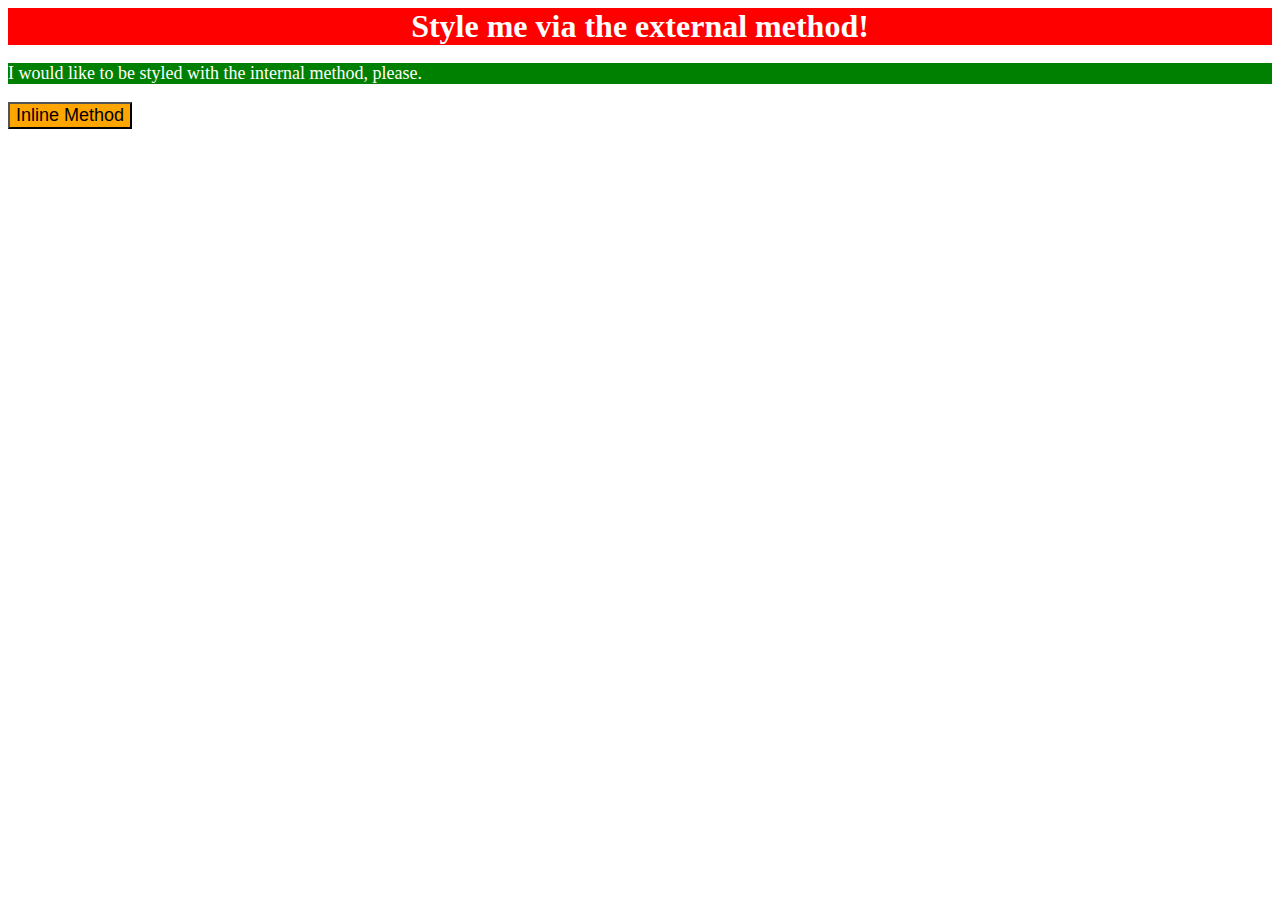
<file: foundations/01-css-methods/index.html>
<!DOCTYPE html>
<html lang="en">

  <head>
    <meta charset="UTF-8">
    <meta http-equiv="X-UA-Compatible" content="IE=edge">
    <meta name="viewport" content="width=device-width, initial-scale=1.0">
    <title>Methods for Adding CSS</title>
    <link href="style.css" rel="stylesheet">
    <style>
      p {
        color: white;
        background-color: green;
        font-size: 18px;
      }
    </style>
  </head>

  <body>
    <div>Style me via the external method!</div>
    <p>I would like to be styled with the internal method, please.</p>
    <button style="background-color: orange; font-size: 18px;">Inline Method</button>
  </body>

</html>
</file>
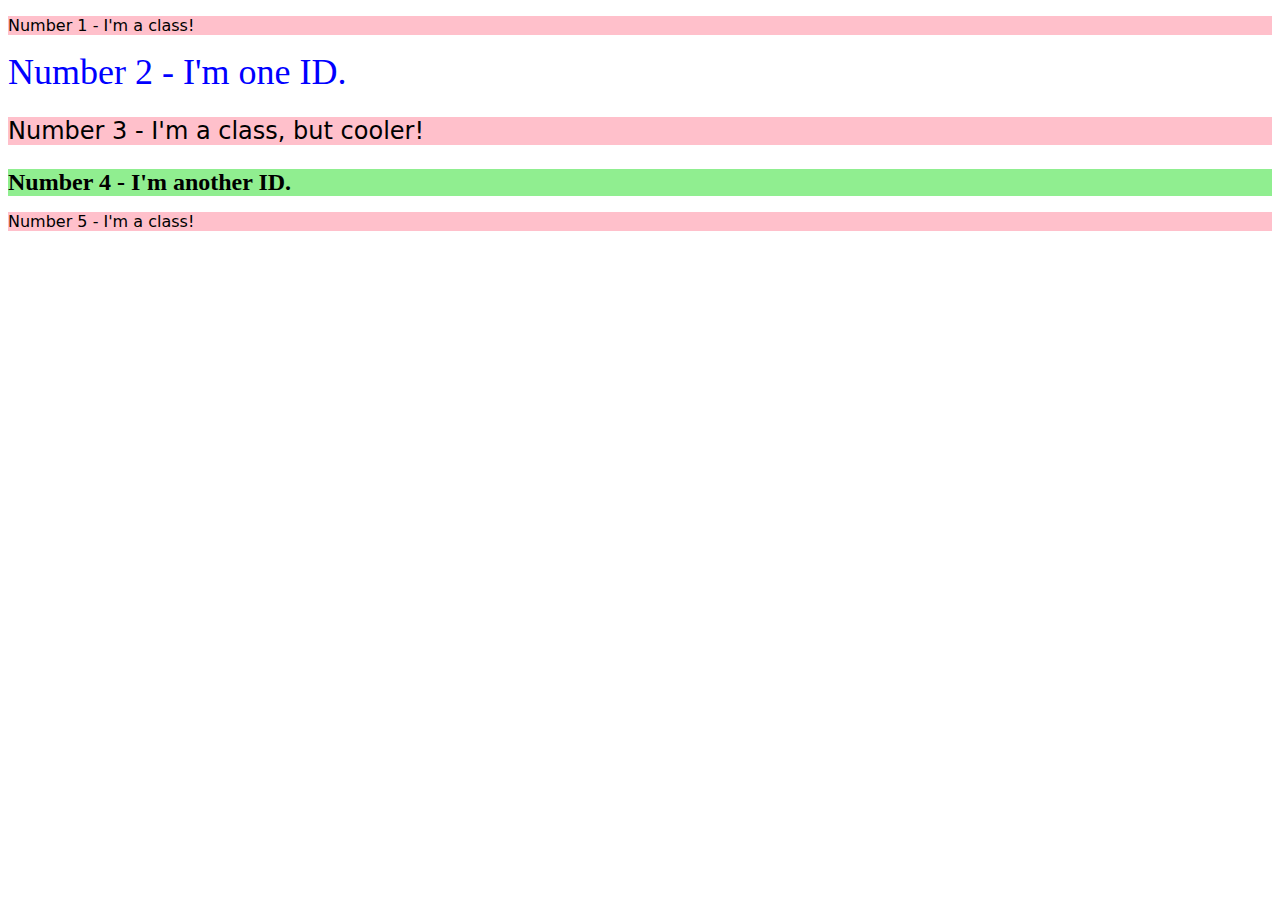
<file: foundations/02-class-id-selectors/index.html>
<!DOCTYPE html>
<html lang="en">
  <head>
    <meta charset="UTF-8">
    <meta http-equiv="X-UA-Compatible" content="IE=edge">
    <meta name="viewport" content="width=device-width, initial-scale=1.0">
    <title>Class and ID Selectors</title>
    <link rel="stylesheet" href="style.css">
  </head>
  <body>
    <p class="pink">Number 1 - I'm a class!</p>
    <div id="one">Number 2 - I'm one ID.</div>
    <p class="pink larger">Number 3 - I'm a class, but cooler!</p>
    <div id="two">Number 4 - I'm another ID.</div>
    <p class="pink">Number 5 - I'm a class!</p>
  </body>
</html>
</file>
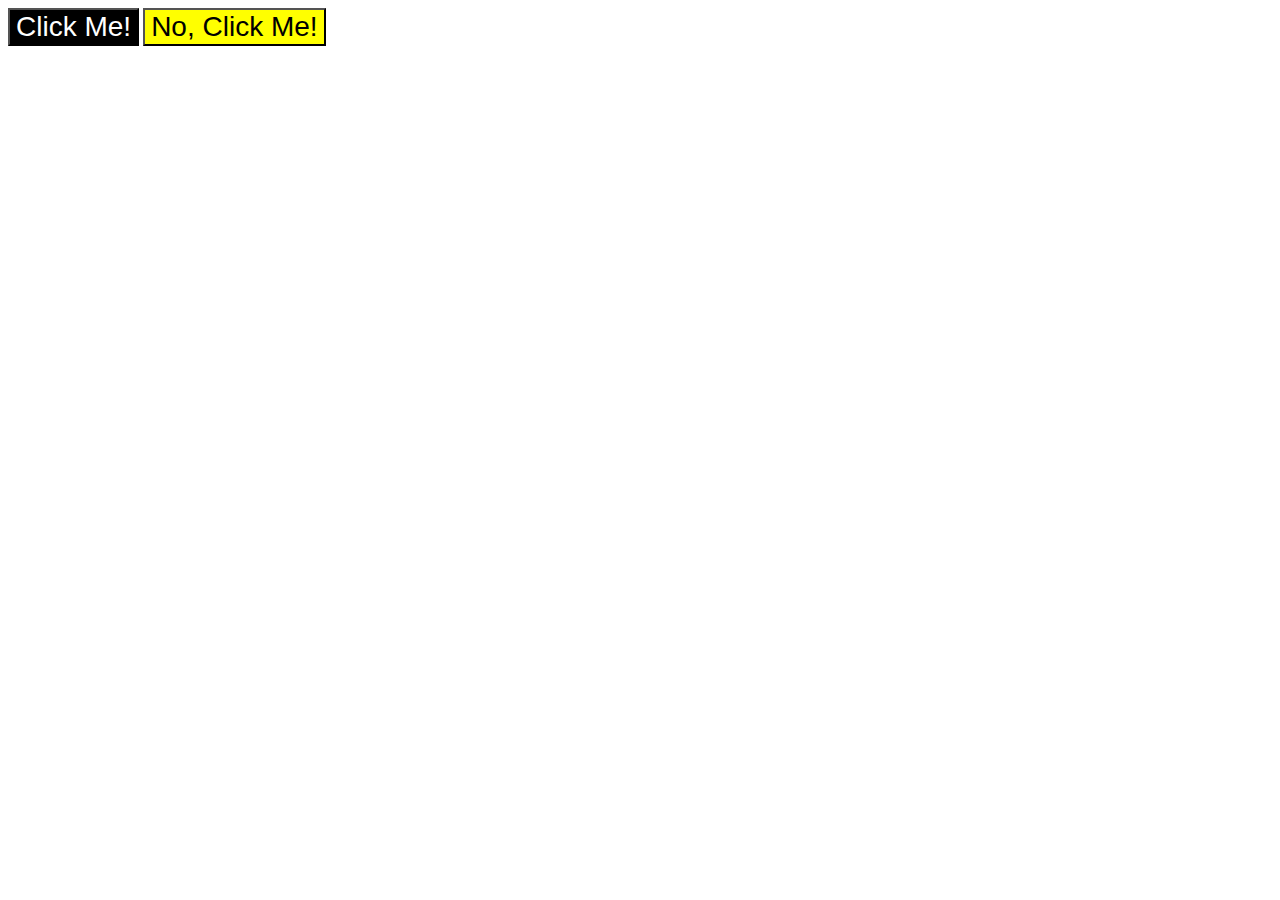
<file: foundations/03-grouping-selectors/index.html>
<!DOCTYPE html>
<html lang="en">
  <head>
    <meta charset="UTF-8">
    <meta http-equiv="X-UA-Compatible" content="IE=edge">
    <meta name="viewport" content="width=device-width, initial-scale=1.0">
    <title>Grouping Selectors</title>
    <link rel="stylesheet" href="style.css">
  </head>
  <body>
    <button class="black">Click Me!</button>
    <button class="yellow">No, Click Me!</button>
  </body>
</html>
</file>
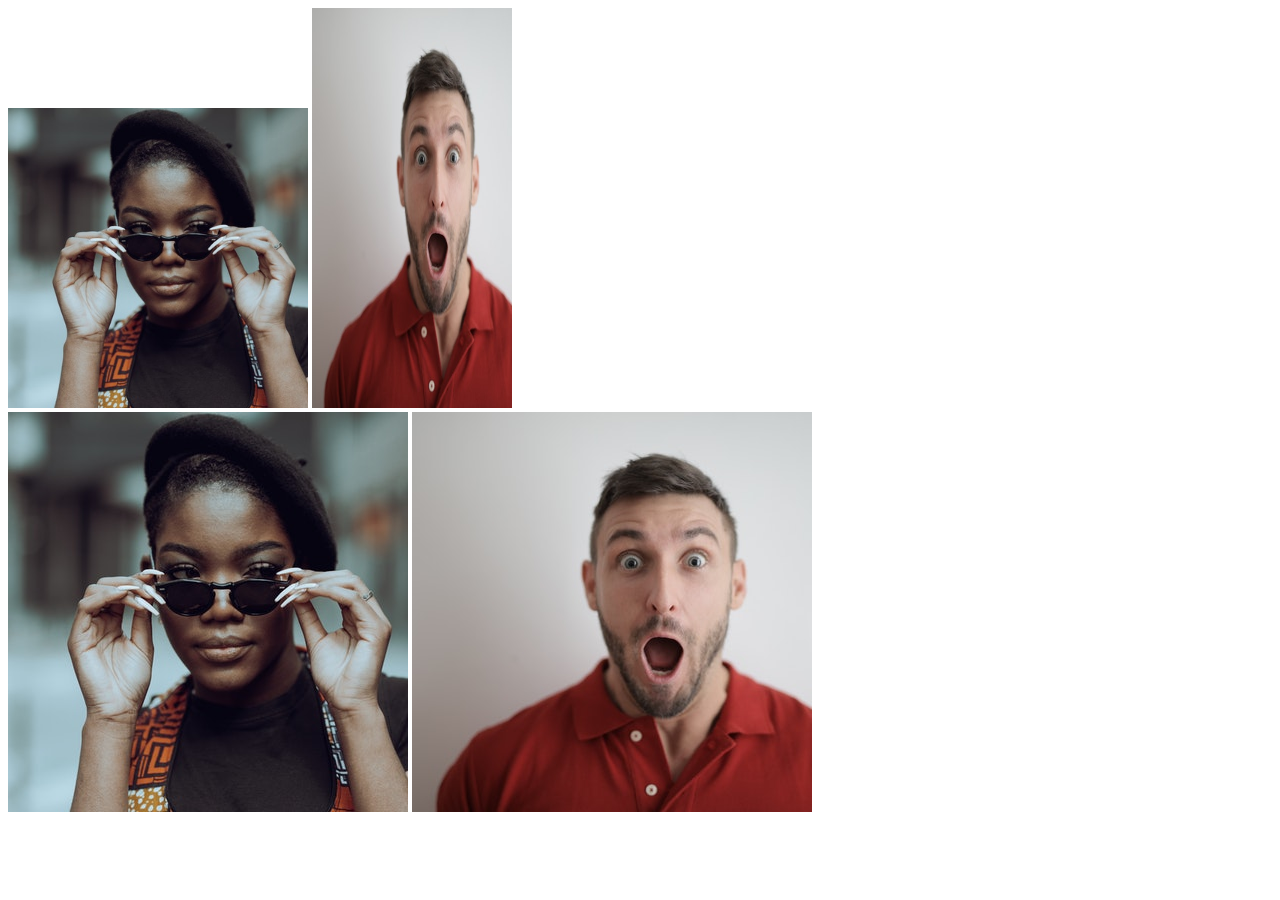
<file: foundations/04-chaining-selectors/index.html>
<!DOCTYPE html>
<html lang="en">
  <head>
    <meta charset="UTF-8">
    <meta http-equiv="X-UA-Compatible" content="IE=edge">
    <meta name="viewport" content="width=device-width, initial-scale=1.0">
    <title>Chaining Selectors</title>
    <link rel="stylesheet" href="style.css">
  </head>
  <body>
    <!-- Check image source path. Review Foundations lesson - Links and Images -->
    <!-- Use the classes BELOW this line -->
    <div>
      <img class="avatar proportioned" src="images/woman.jpg" alt="Woman with glasses">
      <img class="avatar distorted" src="images/man.jpg" alt="Man with surprised expression">
    </div>
    <!-- Use the classes ABOVE this line -->
    <div>
      <img class="original proportioned" src="images/woman.jpg" alt="Woman with glasses">
      <img class="original distorted" src="images/man.jpg" alt="Man with surprised expression">
    </div>
  </body>
</html>
</file>
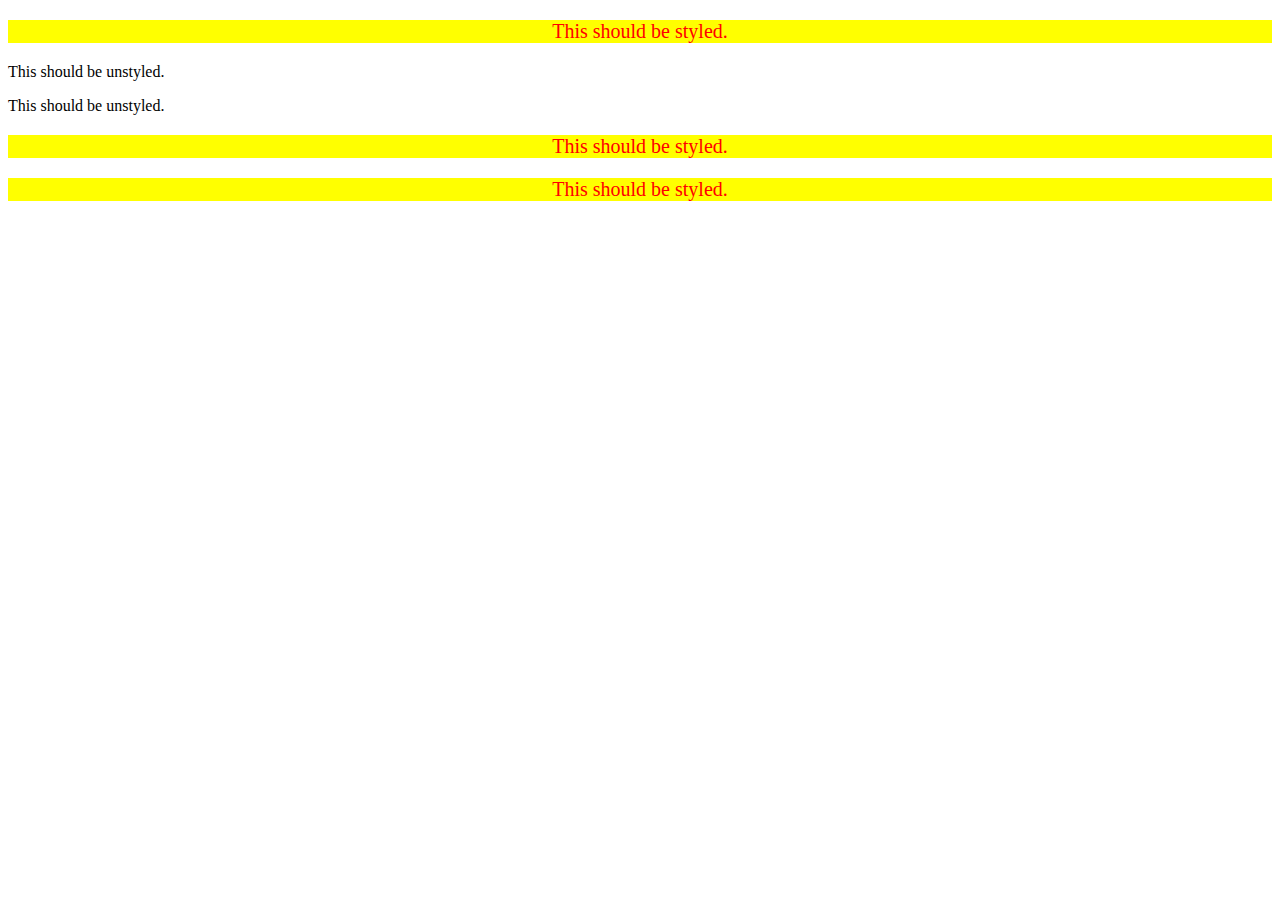
<file: foundations/05-descendant-combinator/index.html>
<!DOCTYPE html>
<html lang="en">
  <head>
    <meta charset="UTF-8">
    <meta http-equiv="X-UA-Compatible" content="IE=edge">
    <meta name="viewport" content="width=device-width, initial-scale=1.0">
    <title>Descendant Combinator</title>
    <link rel="stylesheet" href="style.css">
  </head>

  <body>

    <div class="container">
      <p class="text">This should be styled.</p>
    </div>

    <p class="text">This should be unstyled.</p>
    <p class="text">This should be unstyled.</p>

    <div class="container">
      <p class="text">This should be styled.</p>
      <p class="text">This should be styled.</p>
    </div>
    
  </body>
</html>
</file>
<file: foundations/01-css-methods/style.css>
div {
    color: white;
    background-color: red;
    font-size: 32px;
    text-align: center;
    font-weight: bold;
}
</file>
<file: foundations/02-class-id-selectors/style.css>
.pink {
    background-color: pink;
    font-family: Verdana, "DejaVu Sans", sans-serif;
}

.larger {
    font-size: 24px;
}

#one {
    color: blue;
    font-size: 36px;
}

#two {
    background-color: lightgreen;
    font-size: 24px;
    font-weight: bold;
}
</file>
<file: foundations/03-grouping-selectors/style.css>
.black,
.yellow {
    font-size: 28px;
    font-family: Helvetica, "Times New Roman", sans-serif;
}

.black {
    background-color: black;
    color: white;
}

.yellow {
    background-color: yellow;
}
</file>
<file: foundations/04-chaining-selectors/style.css>
.avatar.proportioned {
    width: 300px;
    height: auto;
}

.avatar.distorted {
    width: 200px;
    height: 400px;
}
</file>
<file: foundations/05-descendant-combinator/style.css>
div p {
    background-color: yellow;
    color: red;
    font-size: 20px;
    text-align: center;
}
</file>
